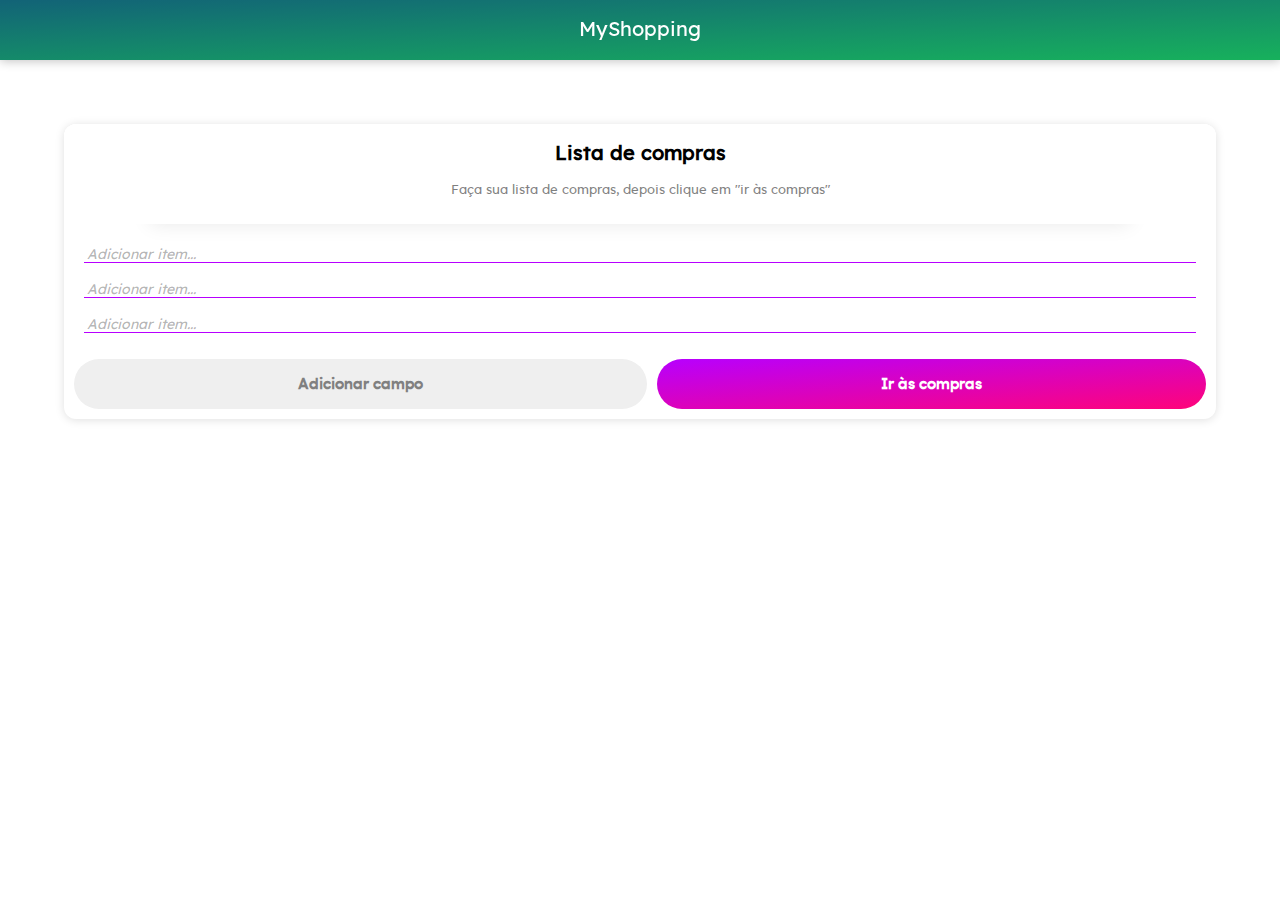
<file: public/index.html>
<html lang="en">
<head>
    <meta charset="UTF-8">
    <meta name="viewport" content="width=device-width, initial-scale=1.0">
    <meta http-equiv="X-UA-Compatible" content="ie=edge">
    <link rel="stylesheet" href="resources/css/style.css">
    <!-- <link href="https://fonts.googleapis.com/css?family=Lexend+Deca&display=swap" rel="stylesheet"> -->
    <title>Shopping List</title>
</head>
<body>
    <div class="app">
        <div class="background-blured" id="app-background"></div>
        <div class="screen-fix">
            <div class="app-navbar" id="app-navbar">
                MyShopping
            </div>
            <div class="app-body">
                <form method="get" action="shopping.php">
                    <div class="shopping-list" id="app-list">
                        <input id="submit__button" type="submit" style="display: none;"></button>
                        <input type="text" name="sl__value" id="sl__value" aria-hidden="true" style="display: none;">
                        <div class="sl-header">
                            <div class="content">
                                <p class="title">Lista de compras</p>
                                <p class="subtitle">Faça sua lista de compras, depois clique em "ir às compras"</p>
                                <p class="warning" id="sl__warning"></p>
                            </div>
                        </div>
                        <div class="sl-body">
                            <div class="sl-input-field" id="box-item-1">
                                <input type="text" autocomplete="off" onkeyup="checkInput(this)" name="1" id="input-item-1" class="input-item">
                                <span class="placeholder-text" onclick="inputFocus(this)">Adicionar item...</span>
                            </div>
                            <div class="sl-input-field" id="box-item-2">
                                <input type="text" autocomplete="off" onkeyup="checkInput(this)" name="2" id="input-item-2" class="input-item">
                                <span class="placeholder-text" onclick="inputFocus(this)">Adicionar item...</span>
                            </div>
                            <div class="sl-input-field" id="box-item-3">
                                <input type="text" autocomplete="off" onkeyup="checkInput(this)" name="3" id="input-item-3" class="input-item">
                                <span class="placeholder-text" onclick="inputFocus(this)">Adicionar item...</span>
                            </div>
                        </div>
                        <div class="sl-footer">
                            <div class="sl-box">
                                <button id="add-product" type="button" onclick="newProductField();return false;">Adicionar campo</button>
                            </div>
                            <div class="sl-box">
                                <button id="go-shopping" type="button" onclick="triggerModal(this)">Ir às compras</button>
                            </div>
                        </div>
                    </div>
                </form>
            </div>
        </div>
    </div>

    <div class="asking-modal" id="modal">
        <div class="asking-modal-box">
            <div class="am-header">
                <p class="title">Digite seu saldo</p>
                <span class="close" id="close" onclick="triggerModal(this);return false">&times;</span>
            </div>
            <div class="am-body">
                <div class="am-body-helper">
                    <div class="top">
                        <span class="helper">Digite a quantidade de dinheiro que possui para realizar a compra</span>
                    </div>
                    <div class="bottom">
                        <span class="currency">R$</span>
                        <input type="text" name="" id="currency" onkeyup="currencyChecker(this)" placeholder="0,00" maxlength="8" pattern="^\d+(\.|\,)\d{2}$" required>
                    </div>
                </div>
            </div>
            <div class="am-footer">
                <div class="cancel-button">
                    <button id="close-modal" type="button" onclick="triggerModal(this);return false">Voltar</button>
                </div>
                <div class="shopping-button">
                    <button id="go-shopping" onclick="checkFilled()">Ir às compras</button>
                </div>
            </div>
        </div>
    </div>
</body>
</html>

<script src="resources/js/script.js"></script>
</file>
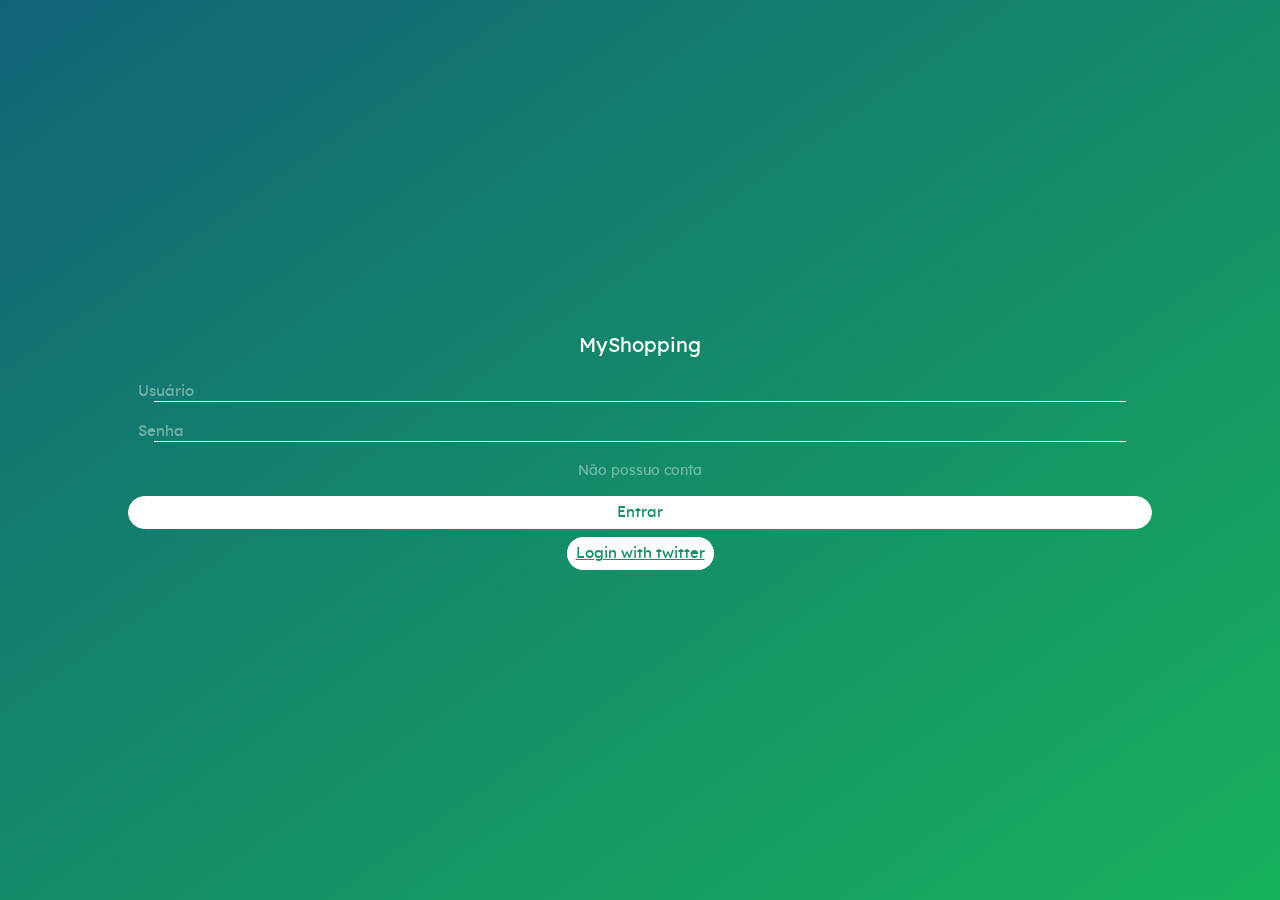
<file: public/login.html>
<html lang="en">
<head>
    <meta charset="UTF-8">
    <meta name="viewport" content="width=device-width, initial-scale=1.0">
    <meta http-equiv="X-UA-Compatible" content="ie=edge">
    <link rel="stylesheet" href="resources/css/style.css">
    <link rel="stylesheet" href="resources/css/login-style.css">
    <!-- <link href="https://fonts.googleapis.com/css?family=Lexend+Deca&display=swap" rel="stylesheet"> -->
    <title>Shopping List</title>
</head>
<body>
    
    <div class="app">
        <div class="background-blured" id="app-background"></div>
        <div class="screen-fix">
            <div class="app-navbar" id="app-navbar">
                <div class="navbar-content">
                    <p class="navbar-title">MyShopping</p>
                    <form action="login.php" method="post">
                        <div class="navbar-form">
                            <div class="sl-input-field" id="box-item-1">
                                <input type="text" name="username" onkeyup="checkInput(this)" class="input-item">
                                <span class="placeholder-text" onclick="inputFocus(this)">Usuário</span>
                            </div>
                            <div class="sl-input-field" id="box-item-1">
                                <input type="password" name="password" onkeyup="checkInput(this)" class="input-item">
                                <span class="placeholder-text" onclick="inputFocus(this)">Senha</span>
                            </div>
                            <div class="form-bottom">
                                <div class="links">
                                    <a href="register" class="form-link">Não possuo conta</a>
                                </div>
                                <div class="button">
                                    <button type="submit" class="submit-button">Entrar</button>
                                </div>
                                <div class="button" style="margin-top:10px">
                                    <a class="submit-button" href='https://api.twitter.com/oauth/authorize'>Login with twitter</a>
                                </div>
                            </div>
                        </div>
                    </form>
                </div>
            </div>
        </div>
    </div>
    <script src="resources/js/script.js"></script>
    <script>
        function checkInput(x){
            if(x.value != ""){
                x.nextElementSibling.style.bottom = "70%";
            } else {
                x.nextElementSibling.style.bottom = "";
            }
        }
    </script>
</body>
</file>
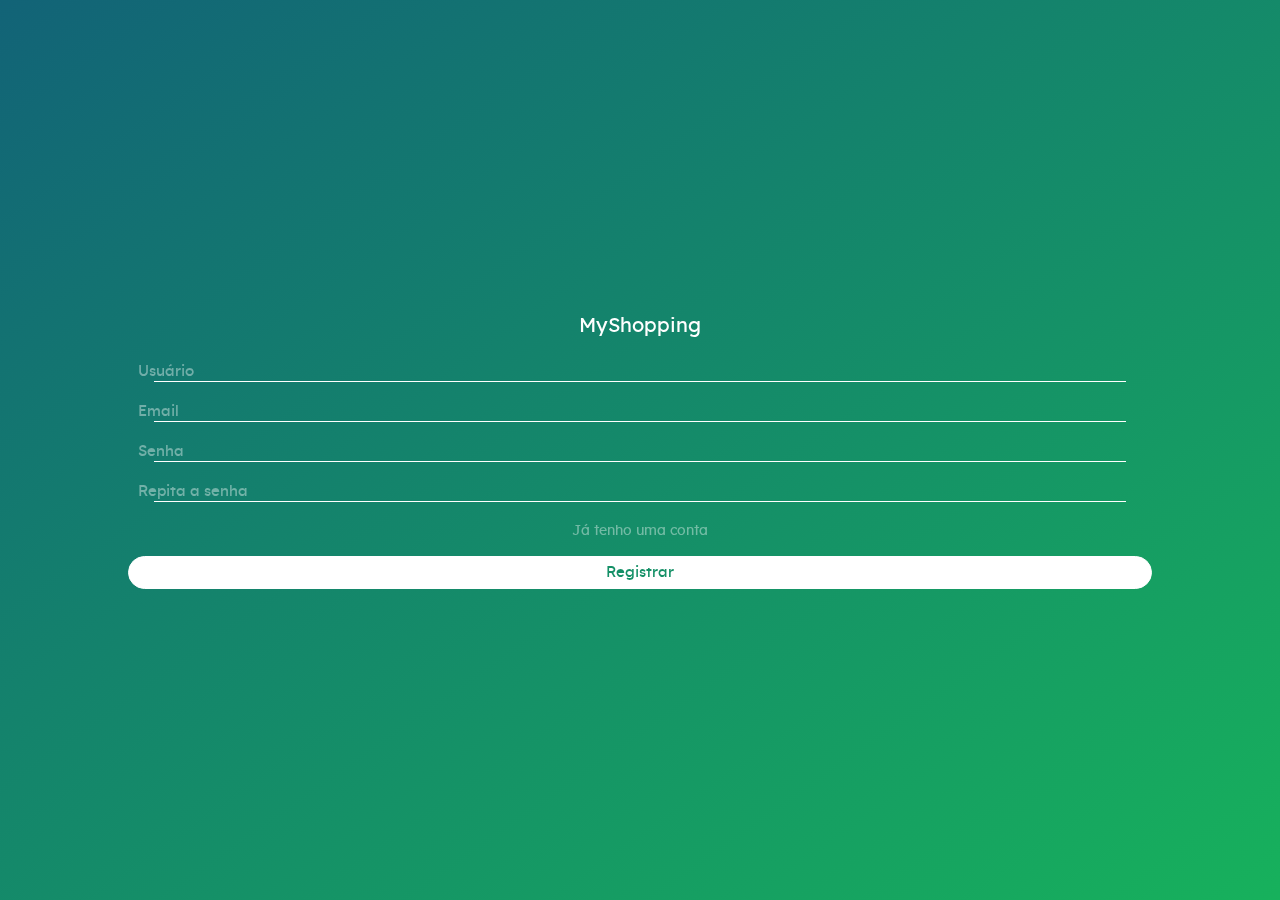
<file: public/register.html>
<html lang="en">
<head>
    <meta charset="UTF-8">
    <meta name="viewport" content="width=device-width, initial-scale=1.0">
    <meta http-equiv="X-UA-Compatible" content="ie=edge">
    <link rel="stylesheet" href="resources/css/style.css">
    <link rel="stylesheet" href="resources/css/login-style.css">
    <!-- <link href="https://fonts.googleapis.com/css?family=Lexend+Deca&display=swap" rel="stylesheet"> -->
    <title>Shopping List</title>
</head>
<body>
    
    <div class="app">
        <div class="background-blured" id="app-background"></div>
        <div class="screen-fix">
            <div class="app-navbar" id="app-navbar">
                <div class="navbar-content">
                    <p class="navbar-title">MyShopping</p>
                    <p class="warning" id="sl__warning"></p>
                    <form action="register.php" method="post">
                        <div class="navbar-form">
                            <div class="sl-input-field">
                                <input type="text" name="username" required onkeyup="checkInput(this)" class="input-item">
                                <span class="placeholder-text" onclick="inputFocus(this)">Usuário</span>
                            </div>
                            <div class="sl-input-field">
                                <input type="email" name="email" required onkeyup="checkInput(this)" class="input-item">
                                <span class="placeholder-text" onclick="inputFocus(this)">Email</span>
                            </div>
                            <div class="sl-input-field">
                                <input type="password" name="password" minlength="8" required id="input__pass" onkeyup="checkInput(this)" class="input-item">
                                <span class="placeholder-text" onclick="inputFocus(this)">Senha</span>
                            </div>
                            <div class="sl-input-field">
                                <input type="password" name="rpassword" minlength="8" required id="input__rpass" onkeyup="checkInput(this)" class="input-item">
                                <span class="placeholder-text" onclick="inputFocus(this)">Repita a senha</span>
                            </div>
                            <div class="form-bottom">
                                <div class="links">
                                    <a href="login" class="form-link">Já tenho uma conta</a>
                                </div>
                                <div class="button">
                                    <button type="submit" class="submit-button">Registrar</button>
                                </div>
                            </div>
                        </div>
                    </form>
                </div>
            </div>
        </div>
    </div>
    <script src="resources/js/script.js"></script>
    <script>
        function checkInput(x){
            if(x.value != ""){
                x.nextElementSibling.style.bottom = "70%";
            } else {
                x.nextElementSibling.style.bottom = "";
            }

            if(x.id == "input__pass"){
                let p = document.getElementById('input__pass');
                let w = document.getElementById('sl__warning');
                let b = document.getElementsByClassName('submit-button')[0];

                if(p.value.length < 8){
                    w.textContent = "Senha precisa conter 8 caracteres";
                    w.style.display = "block";
                    b.style.opacity = "0.5";
                    b.disabled = "true";
                } else {
                    w.textContent = "";
                    w.style.display = "none";
                    b.style.opacity = "1";
                    b.disabled = "";
                }
            }

            if(x.id == "input__rpass"){
                let p = document.getElementById('input__pass');
                let rp = document.getElementById('input__rpass');
                let w = document.getElementById('sl__warning');
                let b = document.getElementsByClassName('submit-button')[0];

                if(p.value != rp.value){
                    w.textContent = "As senhas estão diferentes";
                    w.style.display = "block";
                    b.style.opacity = "0.5";
                    b.disabled = "true";
                } else {
                    w.textContent = "";
                    w.style.display = "none";
                    b.style.opacity = "1";
                    b.disabled = "";
                }
            }

        }
    </script>
</body>
</file>
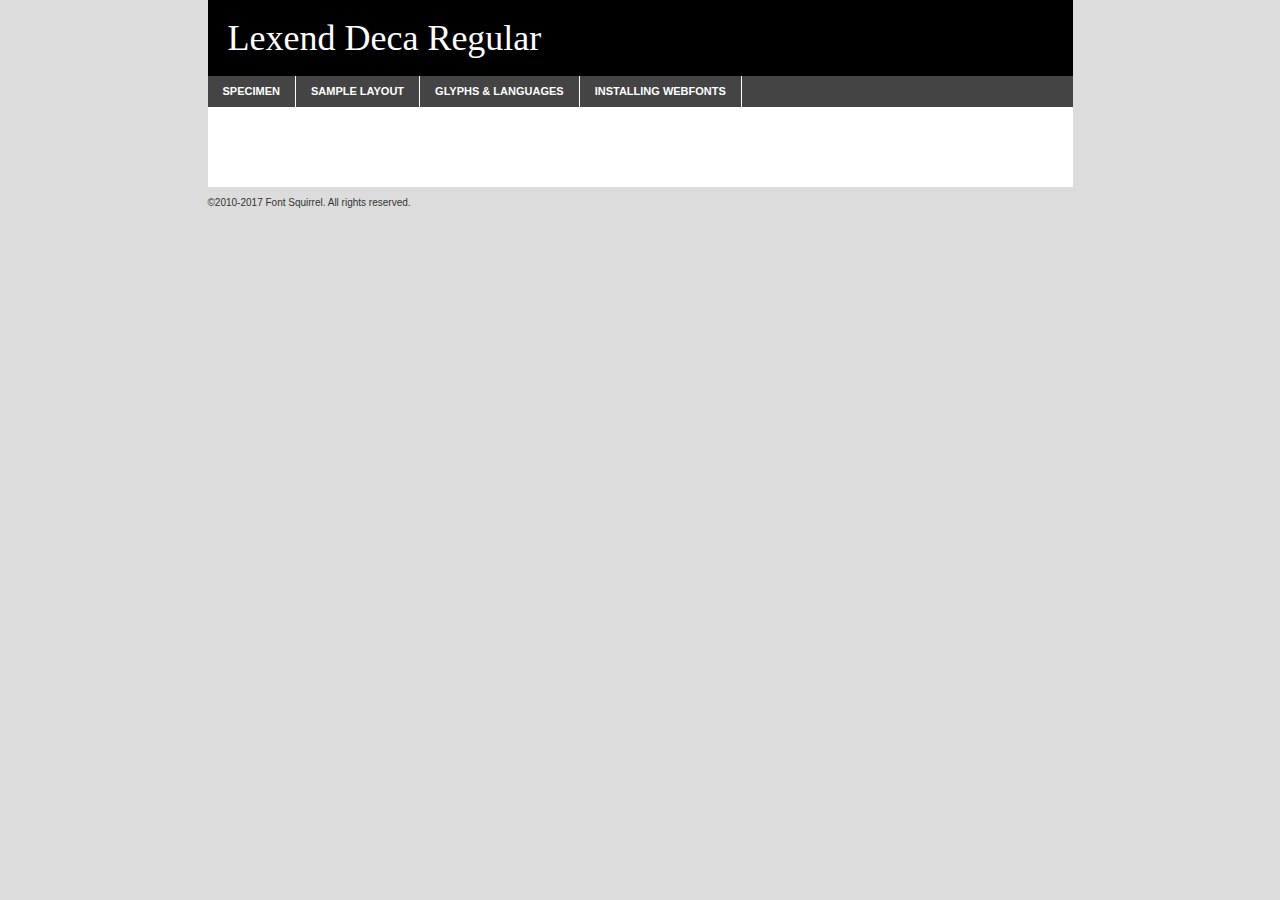
<file: public/resources/fonts/lexenddeca-regular-demo.html>
<!DOCTYPE html PUBLIC "-//W3C//DTD XHTML 1.0 Transitional//EN"
	"http://www.w3.org/TR/xhtml1/DTD/xhtml1-transitional.dtd">

<html xmlns="http://www.w3.org/1999/xhtml" xml:lang="en" lang="en">
<head>
	<meta http-equiv="Content-Type" content="text/html; charset=utf-8" />
	<script src="http://ajax.googleapis.com/ajax/libs/jquery/1.7.2/jquery.min.js" type="text/javascript" charset="utf-8"></script>
	<script type="text/javascript">
	(function($){$.fn.easyTabs=function(option){var param=jQuery.extend({fadeSpeed:"fast",defaultContent:1,activeClass:'active'},option);$(this).each(function(){var thisId="#"+this.id;if(param.defaultContent==''){param.defaultContent=1;}
	if(typeof param.defaultContent=="number")
	{var defaultTab=$(thisId+" .tabs li:eq("+(param.defaultContent-1)+") a").attr('href').substr(1);}else{var defaultTab=param.defaultContent;}
	$(thisId+" .tabs li a").each(function(){var tabToHide=$(this).attr('href').substr(1);$("#"+tabToHide).addClass('easytabs-tab-content');});hideAll();changeContent(defaultTab);function hideAll(){$(thisId+" .easytabs-tab-content").hide();}
	function changeContent(tabId){hideAll();$(thisId+" .tabs li").removeClass(param.activeClass);$(thisId+" .tabs li a[href=#"+tabId+"]").closest('li').addClass(param.activeClass);if(param.fadeSpeed!="none")
	{$(thisId+" #"+tabId).fadeIn(param.fadeSpeed);}else{$(thisId+" #"+tabId).show();}}
	$(thisId+" .tabs li").click(function(){var tabId=$(this).find('a').attr('href').substr(1);changeContent(tabId);return false;});});}})(jQuery);
	</script>
	<link rel="stylesheet" href="specimen_files/specimen_stylesheet.css" type="text/css" charset="utf-8" />
	<link rel="stylesheet" href="stylesheet.css" type="text/css" charset="utf-8" />

	<style type="text/css">
					body{
				font-family: 'lexend_decaregular';
							}
		</style>

	<title>Lexend Deca Regular Specimen</title>
	
	
	<script type="text/javascript" charset="utf-8">
		$(document).ready(function() {
			$('#container').easyTabs({defaultContent:1});
		});
	</script>
</head>

<body>
<div id="container">
	<div id="header">
		Lexend Deca Regular	</div>
	<ul class="tabs">
		<li><a href="#specimen">Specimen</a></li>
		<li><a href="#layout">Sample Layout</a></li>
				<li><a href="#glyphs">Glyphs &amp; Languages</a></li>
		<li><a href="#installing">Installing Webfonts</a></li>
		
	</ul>
	
	<div id="main_content">

		
			<div id="specimen">
		
				<div class="section">
					<div class="grid12 firstcol">
						<div class="huge">AaBb</div>
					</div>
				</div>
		
				<div class="section">
					<div class="glyph_range">A&#x200B;B&#x200b;C&#x200b;D&#x200b;E&#x200b;F&#x200b;G&#x200b;H&#x200b;I&#x200b;J&#x200b;K&#x200b;L&#x200b;M&#x200b;N&#x200b;O&#x200b;P&#x200b;Q&#x200b;R&#x200b;S&#x200b;T&#x200b;U&#x200b;V&#x200b;W&#x200b;X&#x200b;Y&#x200b;Z&#x200b;a&#x200b;b&#x200b;c&#x200b;d&#x200b;e&#x200b;f&#x200b;g&#x200b;h&#x200b;i&#x200b;j&#x200b;k&#x200b;l&#x200b;m&#x200b;n&#x200b;o&#x200b;p&#x200b;q&#x200b;r&#x200b;s&#x200b;t&#x200b;u&#x200b;v&#x200b;w&#x200b;x&#x200b;y&#x200b;z&#x200b;1&#x200b;2&#x200b;3&#x200b;4&#x200b;5&#x200b;6&#x200b;7&#x200b;8&#x200b;9&#x200b;0&#x200b;&amp;&#x200b;.&#x200b;,&#x200b;?&#x200b;!&#x200b;&#64;&#x200b;(&#x200b;)&#x200b;#&#x200b;$&#x200b;%&#x200b;*&#x200b;+&#x200b;-&#x200b;=&#x200b;:&#x200b;;</div>
				</div>
				<div class="section">
					<div class="grid12 firstcol">
						<table class="sample_table">
							<tr><td>10</td><td class="size10">abcdefghijklmnopqrstuvwxyzABCDEFGHIJKLMNOPQRSTUVWXYZ0123456789abcdefghijklmnopqrstuvwxyzABCDEFGHIJKLMNOPQRSTUVWXYZ0123456789abcdefghijklmnopqrstuvwxyzABCDEFGHIJKLMNOPQRSTUVWXYZ</td></tr>
							<tr><td>11</td><td class="size11">abcdefghijklmnopqrstuvwxyzABCDEFGHIJKLMNOPQRSTUVWXYZ0123456789abcdefghijklmnopqrstuvwxyzABCDEFGHIJKLMNOPQRSTUVWXYZ0123456789abcdefghijklmnopqrstuvwxyzABCDEFGHIJKLMNOPQRSTUVWXYZ</td></tr>
							<tr><td>12</td><td class="size12">abcdefghijklmnopqrstuvwxyzABCDEFGHIJKLMNOPQRSTUVWXYZ0123456789abcdefghijklmnopqrstuvwxyzABCDEFGHIJKLMNOPQRSTUVWXYZ0123456789abcdefghijklmnopqrstuvwxyzABCDEFGHIJKLMNOPQRSTUVWXYZ</td></tr>
							<tr><td>13</td><td class="size13">abcdefghijklmnopqrstuvwxyzABCDEFGHIJKLMNOPQRSTUVWXYZ0123456789abcdefghijklmnopqrstuvwxyzABCDEFGHIJKLMNOPQRSTUVWXYZ0123456789abcdefghijklmnopqrstuvwxyzABCDEFGHIJKLMNOPQRSTUVWXYZ</td></tr>
							<tr><td>14</td><td class="size14">abcdefghijklmnopqrstuvwxyzABCDEFGHIJKLMNOPQRSTUVWXYZ0123456789abcdefghijklmnopqrstuvwxyzABCDEFGHIJKLMNOPQRSTUVWXYZ0123456789abcdefghijklmnopqrstuvwxyzABCDEFGHIJKLMNOPQRSTUVWXYZ</td></tr>
							<tr><td>16</td><td class="size16">abcdefghijklmnopqrstuvwxyzABCDEFGHIJKLMNOPQRSTUVWXYZ0123456789abcdefghijklmnopqrstuvwxyzABCDEFGHIJKLMNOPQRSTUVWXYZ</td></tr>
							<tr><td>18</td><td class="size18">abcdefghijklmnopqrstuvwxyzABCDEFGHIJKLMNOPQRSTUVWXYZ0123456789abcdefghijklmnopqrstuvwxyzABCDEFGHIJKLMNOPQRSTUVWXYZ</td></tr>
							<tr><td>20</td><td class="size20">abcdefghijklmnopqrstuvwxyzABCDEFGHIJKLMNOPQRSTUVWXYZ0123456789abcdefghijklmnopqrstuvwxyzABCDEFGHIJKLMNOPQRSTUVWXYZ</td></tr>
							<tr><td>24</td><td class="size24">abcdefghijklmnopqrstuvwxyzABCDEFGHIJKLMNOPQRSTUVWXYZ0123456789abcdefghijklmnopqrstuvwxyzABCDEFGHIJKLMNOPQRSTUVWXYZ</td></tr>
							<tr><td>30</td><td class="size30">abcdefghijklmnopqrstuvwxyzABCDEFGHIJKLMNOPQRSTUVWXYZ0123456789abcdefghijklmnopqrstuvwxyzABCDEFGHIJKLMNOPQRSTUVWXYZ</td></tr>
							<tr><td>36</td><td class="size36">abcdefghijklmnopqrstuvwxyzABCDEFGHIJKLMNOPQRSTUVWXYZ0123456789abcdefghijklmnopqrstuvwxyzABCDEFGHIJKLMNOPQRSTUVWXYZ</td></tr>
							<tr><td>48</td><td class="size48">abcdefghijklmnopqrstuvwxyzABCDEFGHIJKLMNOPQRSTUVWXYZ0123456789abcdefghijklmnopqrstuvwxyzABCDEFGHIJKLMNOPQRSTUVWXYZ</td></tr>
							<tr><td>60</td><td class="size60">abcdefghijklmnopqrstuvwxyzABCDEFGHIJKLMNOPQRSTUVWXYZ0123456789abcdefghijklmnopqrstuvwxyzABCDEFGHIJKLMNOPQRSTUVWXYZ</td></tr>
							<tr><td>72</td><td class="size72">abcdefghijklmnopqrstuvwxyzABCDEFGHIJKLMNOPQRSTUVWXYZ0123456789abcdefghijklmnopqrstuvwxyzABCDEFGHIJKLMNOPQRSTUVWXYZ</td></tr>
							<tr><td>90</td><td class="size90">abcdefghijklmnopqrstuvwxyzABCDEFGHIJKLMNOPQRSTUVWXYZ0123456789abcdefghijklmnopqrstuvwxyzABCDEFGHIJKLMNOPQRSTUVWXYZ</td></tr>
						</table>
				
					</div>
			
				</div>
		
		
		
								<div class="section" id="bodycomparison">


										<div id="xheight">
				<div class="fontbody">&#x25FC;&#x25FC;&#x25FC;&#x25FC;&#x25FC;&#x25FC;&#x25FC;&#x25FC;&#x25FC;&#x25FC;&#x25FC;&#x25FC;&#x25FC;&#x25FC;&#x25FC;&#x25FC;&#x25FC;&#x25FC;&#x25FC;&#x25FC;&#x25FC;&#x25FC;&#x25FC;&#x25FC;&#x25FC;&#x25FC;&#x25FC;&#x25FC;&#x25FC;&#x25FC;&#x25FC;&#x25FC;&#x25FC;&#x25FC;&#x25FC;&#x25FC;&#x25FC;&#x25FC;&#x25FC;&#x25FC;&#x25FC;&#x25FC;&#x25FC;&#x25FC;&#x25FC;&#x25FC;&#x25FC;&#x25FC;&#x25FC;&#x25FC;&#x25FC;&#x25FC;&#x25FC;&#x25FC;&#x25FC;&#x25FC;&#x25FC;&#x25FC;&#x25FC;&#x25FC;&#x25FC;&#x25FC;&#x25FC;&#x25FC;&#x25FC;&#x25FC;&#x25FC;&#x25FC;&#x25FC;&#x25FC;&#x25FC;&#x25FC;&#x25FC;&#x25FC;&#x25FC;&#x25FC;&#x25FC;&#x25FC;&#x25FC;&#x25FC;&#x25FC;&#x25FC;&#x25FC;&#x25FC;&#x25FC;&#x25FC;&#x25FC;&#x25FC;&#x25FC;&#x25FC;&#x25FC;&#x25FC;&#x25FC;&#x25FC;&#x25FC;&#x25FC;&#x25FC;&#x25FC;&#x25FC;body</div><div class="arialbody">body</div><div class="verdanabody">body</div><div class="georgiabody">body</div></div>
										<div class="fontbody" style="z-index:1">
											body<span>Lexend Deca Regular</span>
										</div>
										<div class="arialbody" style="z-index:1">
											body<span>Arial</span>
										</div>
										<div class="verdanabody" style="z-index:1">
											body<span>Verdana</span>
										</div>
										<div class="georgiabody" style="z-index:1">
											body<span>Georgia</span>
										</div>



								</div>
		
		
				<div class="section psample psample_row1" id="">
					
					<div class="grid2 firstcol">
						<p class="size10"><span>10.</span>Aenean lacinia bibendum nulla sed consectetur. Fusce dapibus, tellus ac cursus commodo, tortor mauris condimentum nibh, ut fermentum massa justo sit amet risus. Nullam id dolor id nibh ultricies vehicula ut id elit. Cum sociis natoque penatibus et magnis dis parturient montes, nascetur ridiculus mus. Nulla vitae elit libero, a pharetra augue.</p>
			
					</div>
					<div class="grid3">
						<p class="size11"><span>11.</span>Aenean lacinia bibendum nulla sed consectetur. Fusce dapibus, tellus ac cursus commodo, tortor mauris condimentum nibh, ut fermentum massa justo sit amet risus. Nullam id dolor id nibh ultricies vehicula ut id elit. Cum sociis natoque penatibus et magnis dis parturient montes, nascetur ridiculus mus. Nulla vitae elit libero, a pharetra augue.</p>
			
					</div>
					<div class="grid3">
						<p class="size12"><span>12.</span>Aenean lacinia bibendum nulla sed consectetur. Fusce dapibus, tellus ac cursus commodo, tortor mauris condimentum nibh, ut fermentum massa justo sit amet risus. Nullam id dolor id nibh ultricies vehicula ut id elit. Cum sociis natoque penatibus et magnis dis parturient montes, nascetur ridiculus mus. Nulla vitae elit libero, a pharetra augue.</p>
			
					</div>
					<div class="grid4">
						<p class="size13"><span>13.</span>Aenean lacinia bibendum nulla sed consectetur. Fusce dapibus, tellus ac cursus commodo, tortor mauris condimentum nibh, ut fermentum massa justo sit amet risus. Nullam id dolor id nibh ultricies vehicula ut id elit. Cum sociis natoque penatibus et magnis dis parturient montes, nascetur ridiculus mus. Nulla vitae elit libero, a pharetra augue.</p>
			
					</div>
					<div class="white_blend"></div>
					
				</div>
				<div class="section psample psample_row2" id="">
					<div class="grid3 firstcol">
						<p class="size14"><span>14.</span>Aenean lacinia bibendum nulla sed consectetur. Fusce dapibus, tellus ac cursus commodo, tortor mauris condimentum nibh, ut fermentum massa justo sit amet risus. Nullam id dolor id nibh ultricies vehicula ut id elit. Cum sociis natoque penatibus et magnis dis parturient montes, nascetur ridiculus mus. Nulla vitae elit libero, a pharetra augue.</p>
			
					</div>
					<div class="grid4">
						<p class="size16"><span>16.</span>Aenean lacinia bibendum nulla sed consectetur. Fusce dapibus, tellus ac cursus commodo, tortor mauris condimentum nibh, ut fermentum massa justo sit amet risus. Nullam id dolor id nibh ultricies vehicula ut id elit. Cum sociis natoque penatibus et magnis dis parturient montes, nascetur ridiculus mus. Nulla vitae elit libero, a pharetra augue.</p>
			
					</div>
					<div class="grid5">
						<p class="size18"><span>18.</span>Aenean lacinia bibendum nulla sed consectetur. Fusce dapibus, tellus ac cursus commodo, tortor mauris condimentum nibh, ut fermentum massa justo sit amet risus. Nullam id dolor id nibh ultricies vehicula ut id elit. Cum sociis natoque penatibus et magnis dis parturient montes, nascetur ridiculus mus. Nulla vitae elit libero, a pharetra augue.</p>
			
					</div>

					<div class="white_blend"></div>

				</div>
				
				<div class="section psample psample_row3" id="">
					<div class="grid5 firstcol">
						<p class="size20"><span>20.</span>Aenean lacinia bibendum nulla sed consectetur. Fusce dapibus, tellus ac cursus commodo, tortor mauris condimentum nibh, ut fermentum massa justo sit amet risus. Nullam id dolor id nibh ultricies vehicula ut id elit. Cum sociis natoque penatibus et magnis dis parturient montes, nascetur ridiculus mus. Nulla vitae elit libero, a pharetra augue.</p>
					</div>
					<div class="grid7">
						<p class="size24"><span>24.</span>Aenean lacinia bibendum nulla sed consectetur. Fusce dapibus, tellus ac cursus commodo, tortor mauris condimentum nibh, ut fermentum massa justo sit amet risus. Nullam id dolor id nibh ultricies vehicula ut id elit. Cum sociis natoque penatibus et magnis dis parturient montes, nascetur ridiculus mus. Nulla vitae elit libero, a pharetra augue.</p>
					</div>
					
					<div class="white_blend"></div>
					
				</div>
				
				<div class="section psample psample_row4" id="">
					<div class="grid12 firstcol">
						<p class="size30"><span>30.</span>Aenean lacinia bibendum nulla sed consectetur. Fusce dapibus, tellus ac cursus commodo, tortor mauris condimentum nibh, ut fermentum massa justo sit amet risus. Nullam id dolor id nibh ultricies vehicula ut id elit. Cum sociis natoque penatibus et magnis dis parturient montes, nascetur ridiculus mus. Nulla vitae elit libero, a pharetra augue.</p>
					</div>
					<div class="white_blend"></div>
					
				</div>
				
				
				
				<div class="section psample psample_row1 fullreverse">
					<div class="grid2 firstcol">
						<p class="size10"><span>10.</span>Aenean lacinia bibendum nulla sed consectetur. Fusce dapibus, tellus ac cursus commodo, tortor mauris condimentum nibh, ut fermentum massa justo sit amet risus. Nullam id dolor id nibh ultricies vehicula ut id elit. Cum sociis natoque penatibus et magnis dis parturient montes, nascetur ridiculus mus. Nulla vitae elit libero, a pharetra augue.</p>
			
					</div>
					<div class="grid3">
						<p class="size11"><span>11.</span>Aenean lacinia bibendum nulla sed consectetur. Fusce dapibus, tellus ac cursus commodo, tortor mauris condimentum nibh, ut fermentum massa justo sit amet risus. Nullam id dolor id nibh ultricies vehicula ut id elit. Cum sociis natoque penatibus et magnis dis parturient montes, nascetur ridiculus mus. Nulla vitae elit libero, a pharetra augue.</p>
			
					</div>
					<div class="grid3">
						<p class="size12"><span>12.</span>Aenean lacinia bibendum nulla sed consectetur. Fusce dapibus, tellus ac cursus commodo, tortor mauris condimentum nibh, ut fermentum massa justo sit amet risus. Nullam id dolor id nibh ultricies vehicula ut id elit. Cum sociis natoque penatibus et magnis dis parturient montes, nascetur ridiculus mus. Nulla vitae elit libero, a pharetra augue.</p>
			
					</div>
					<div class="grid4">
						<p class="size13"><span>13.</span>Aenean lacinia bibendum nulla sed consectetur. Fusce dapibus, tellus ac cursus commodo, tortor mauris condimentum nibh, ut fermentum massa justo sit amet risus. Nullam id dolor id nibh ultricies vehicula ut id elit. Cum sociis natoque penatibus et magnis dis parturient montes, nascetur ridiculus mus. Nulla vitae elit libero, a pharetra augue.</p>
			
					</div>
					<div class="black_blend"></div>
					
				</div>
				
				<div class="section psample psample_row2 fullreverse">
					<div class="grid3 firstcol">
						<p class="size14"><span>14.</span>Aenean lacinia bibendum nulla sed consectetur. Fusce dapibus, tellus ac cursus commodo, tortor mauris condimentum nibh, ut fermentum massa justo sit amet risus. Nullam id dolor id nibh ultricies vehicula ut id elit. Cum sociis natoque penatibus et magnis dis parturient montes, nascetur ridiculus mus. Nulla vitae elit libero, a pharetra augue.</p>
			
					</div>
					<div class="grid4">
						<p class="size16"><span>16.</span>Aenean lacinia bibendum nulla sed consectetur. Fusce dapibus, tellus ac cursus commodo, tortor mauris condimentum nibh, ut fermentum massa justo sit amet risus. Nullam id dolor id nibh ultricies vehicula ut id elit. Cum sociis natoque penatibus et magnis dis parturient montes, nascetur ridiculus mus. Nulla vitae elit libero, a pharetra augue.</p>
			
					</div>
					<div class="grid5">
						<p class="size18"><span>18.</span>Aenean lacinia bibendum nulla sed consectetur. Fusce dapibus, tellus ac cursus commodo, tortor mauris condimentum nibh, ut fermentum massa justo sit amet risus. Nullam id dolor id nibh ultricies vehicula ut id elit. Cum sociis natoque penatibus et magnis dis parturient montes, nascetur ridiculus mus. Nulla vitae elit libero, a pharetra augue.</p>
			
					</div>
					<div class="black_blend"></div>

				</div>
				
				<div class="section psample fullreverse psample_row3" id="">
					<div class="grid5 firstcol">
						<p class="size20"><span>20.</span>Aenean lacinia bibendum nulla sed consectetur. Fusce dapibus, tellus ac cursus commodo, tortor mauris condimentum nibh, ut fermentum massa justo sit amet risus. Nullam id dolor id nibh ultricies vehicula ut id elit. Cum sociis natoque penatibus et magnis dis parturient montes, nascetur ridiculus mus. Nulla vitae elit libero, a pharetra augue.</p>
					</div>
					<div class="grid7">
						<p class="size24"><span>24.</span>Aenean lacinia bibendum nulla sed consectetur. Fusce dapibus, tellus ac cursus commodo, tortor mauris condimentum nibh, ut fermentum massa justo sit amet risus. Nullam id dolor id nibh ultricies vehicula ut id elit. Cum sociis natoque penatibus et magnis dis parturient montes, nascetur ridiculus mus. Nulla vitae elit libero, a pharetra augue.</p>
					</div>
					
					<div class="black_blend"></div>
					
				</div>
				
				<div class="section psample fullreverse psample_row4" id="" style="border-bottom: 20px #000 solid;">
					<div class="grid12 firstcol">
						<p class="size30"><span>30.</span>Aenean lacinia bibendum nulla sed consectetur. Fusce dapibus, tellus ac cursus commodo, tortor mauris condimentum nibh, ut fermentum massa justo sit amet risus. Nullam id dolor id nibh ultricies vehicula ut id elit. Cum sociis natoque penatibus et magnis dis parturient montes, nascetur ridiculus mus. Nulla vitae elit libero, a pharetra augue.</p>
					</div>
					<div class="black_blend"></div>
					
				</div>
				
				
				
				
			</div>
			
			<div id="layout">
				
				<div class="section">
					
					<div class="grid12 firstcol">
						<h1>Lorem Ipsum Dolor</h1>
						<h2>Etiam porta sem malesuada magna mollis euismod</h2>
						
						<p class="byline">By <a href="#link">Aenean Lacinia</a></p>
					</div>
				</div>
				<div class="section">
					<div class="grid8 firstcol">
						<p class="large">Donec sed odio dui. Morbi leo risus, porta ac consectetur ac, vestibulum at eros. Fusce dapibus, tellus ac cursus commodo, tortor mauris condimentum nibh, ut fermentum massa justo sit amet risus. </p>

						
						<h3>Pellentesque ornare sem</h3>

						<p>Maecenas sed diam eget risus varius blandit sit amet non magna. Maecenas faucibus mollis interdum. Donec ullamcorper nulla non metus auctor fringilla. Nullam id dolor id nibh ultricies vehicula ut id elit. Nullam id dolor id nibh ultricies vehicula ut id elit. </p>

						<p>Aenean eu leo quam. Pellentesque ornare sem lacinia quam venenatis vestibulum. Lorem ipsum dolor sit amet, consectetur adipiscing elit. Cum sociis natoque penatibus et magnis dis parturient montes, nascetur ridiculus mus. </p>

						<p>Nulla vitae elit libero, a pharetra augue. Praesent commodo cursus magna, vel scelerisque nisl consectetur et. Aenean lacinia bibendum nulla sed consectetur. </p>

						<p>Nullam quis risus eget urna mollis ornare vel eu leo. Nullam quis risus eget urna mollis ornare vel eu leo. Maecenas sed diam eget risus varius blandit sit amet non magna. Donec ullamcorper nulla non metus auctor fringilla. </p>

						<h3>Cras mattis consectetur</h3>

						<p>Aenean eu leo quam. Pellentesque ornare sem lacinia quam venenatis vestibulum. Aenean lacinia bibendum nulla sed consectetur. Integer posuere erat a ante venenatis dapibus posuere velit aliquet. Cras mattis consectetur purus sit amet fermentum. </p>

						<p>Nullam id dolor id nibh ultricies vehicula ut id elit. Nullam quis risus eget urna mollis ornare vel eu leo. Cras mattis consectetur purus sit amet fermentum.</p>
					</div>
					
					<div class="grid4 sidebar">
						
						<div class="box reverse">
							<p class="last">Nullam quis risus eget urna mollis ornare vel eu leo. Donec ullamcorper nulla non metus auctor fringilla. Cras mattis consectetur purus sit amet fermentum. Sed posuere consectetur est at lobortis. Lorem ipsum dolor sit amet, consectetur adipiscing elit. </p>
						</div>
						
						<p class="caption">Maecenas sed diam eget risus varius.</p>

						<p>Vestibulum id ligula porta felis euismod semper. Integer posuere erat a ante venenatis dapibus posuere velit aliquet. Vestibulum id ligula porta felis euismod semper. Sed posuere consectetur est at lobortis. Maecenas sed diam eget risus varius blandit sit amet non magna. Fusce dapibus, tellus ac cursus commodo, tortor mauris condimentum nibh, ut fermentum massa justo sit amet risus. </p>

					

						<p>Duis mollis, est non commodo luctus, nisi erat porttitor ligula, eget lacinia odio sem nec elit. Aenean lacinia bibendum nulla sed consectetur. Vivamus sagittis lacus vel augue laoreet rutrum faucibus dolor auctor. Aenean lacinia bibendum nulla sed consectetur. Nullam quis risus eget urna mollis ornare vel eu leo. </p>

						<p>Praesent commodo cursus magna, vel scelerisque nisl consectetur et. Donec ullamcorper nulla non metus auctor fringilla. Maecenas faucibus mollis interdum. Fusce dapibus, tellus ac cursus commodo, tortor mauris condimentum nibh, ut fermentum massa justo sit amet risus. </p>

					</div>
				</div>
				
			</div>


			



		<div id="glyphs">
			<div class="section">
				<div class="grid12 firstcol">
			
				<h1>Language Support</h1>
				<p>The subset of Lexend Deca Regular in this kit supports the following languages:<br />
			
					Albanian, Basque, Breton, Chamorro, Danish, Dutch, English, Faroese, Finnish, French, Frisian, Galician, German, Icelandic, Italian, Malagasy, Norwegian, Portuguese, Spanish, Alsatian, Aragonese, Arapaho, Arrernte, Asturian, Aymara, Bislama, Cebuano, Corsican, Fijian, French_creole, Genoese, Gilbertese, Greenlandic, Haitian_creole, Hiligaynon, Hmong, Hopi, Ibanag, Iloko_ilokano, Indonesian, Interglossa_glosa, Interlingua, Irish_gaelic, Jerriais, Lojban, Lombard, Luxembourgeois, Manx, Mohawk, Norfolk_pitcairnese, Occitan, Oromo, Pangasinan, Papiamento, Piedmontese, Potawatomi, Rhaeto-romance, Romansh, Rotokas, Sami_lule, Samoan, Sardinian, Scots_gaelic, Seychelles_creole, Shona, Sicilian, Somali, Southern_ndebele, Swahili, Swati_swazi, Tagalog_filipino_pilipino, Tetum, Tok_pisin, Uyghur_latinized, Volapuk, Walloon, Warlpiri, Xhosa, Yapese, Zulu, Latinbasic, Ubasic, Demo				</p>
				<h1>Glyph Chart</h1>
				<p>The subset of Lexend Deca Regular in this kit includes all the glyphs listed below. Unicode entities are included above each glyph to help you insert individual characters into your layout.</p>
				<div id="glyph_chart">
			
																														 <div><p>&amp;#13;</p>&#13;</div>
																				 <div><p>&amp;#32;</p>&#32;</div>
																				 <div><p>&amp;#33;</p>&#33;</div>
																				 <div><p>&amp;#34;</p>&#34;</div>
																				 <div><p>&amp;#35;</p>&#35;</div>
																				 <div><p>&amp;#36;</p>&#36;</div>
																				 <div><p>&amp;#37;</p>&#37;</div>
																				 <div><p>&amp;#38;</p>&#38;</div>
																				 <div><p>&amp;#39;</p>&#39;</div>
																				 <div><p>&amp;#40;</p>&#40;</div>
																				 <div><p>&amp;#41;</p>&#41;</div>
																				 <div><p>&amp;#42;</p>&#42;</div>
																				 <div><p>&amp;#43;</p>&#43;</div>
																				 <div><p>&amp;#44;</p>&#44;</div>
																				 <div><p>&amp;#45;</p>&#45;</div>
																				 <div><p>&amp;#46;</p>&#46;</div>
																				 <div><p>&amp;#47;</p>&#47;</div>
																				 <div><p>&amp;#48;</p>&#48;</div>
																				 <div><p>&amp;#49;</p>&#49;</div>
																				 <div><p>&amp;#50;</p>&#50;</div>
																				 <div><p>&amp;#51;</p>&#51;</div>
																				 <div><p>&amp;#52;</p>&#52;</div>
																				 <div><p>&amp;#53;</p>&#53;</div>
																				 <div><p>&amp;#54;</p>&#54;</div>
																				 <div><p>&amp;#55;</p>&#55;</div>
																				 <div><p>&amp;#56;</p>&#56;</div>
																				 <div><p>&amp;#57;</p>&#57;</div>
																				 <div><p>&amp;#58;</p>&#58;</div>
																				 <div><p>&amp;#59;</p>&#59;</div>
																				 <div><p>&amp;#60;</p>&#60;</div>
																				 <div><p>&amp;#61;</p>&#61;</div>
																				 <div><p>&amp;#62;</p>&#62;</div>
																				 <div><p>&amp;#63;</p>&#63;</div>
																				 <div><p>&amp;#64;</p>&#64;</div>
																				 <div><p>&amp;#65;</p>&#65;</div>
																				 <div><p>&amp;#66;</p>&#66;</div>
																				 <div><p>&amp;#67;</p>&#67;</div>
																				 <div><p>&amp;#68;</p>&#68;</div>
																				 <div><p>&amp;#69;</p>&#69;</div>
																				 <div><p>&amp;#70;</p>&#70;</div>
																				 <div><p>&amp;#71;</p>&#71;</div>
																				 <div><p>&amp;#72;</p>&#72;</div>
																				 <div><p>&amp;#73;</p>&#73;</div>
																				 <div><p>&amp;#74;</p>&#74;</div>
																				 <div><p>&amp;#75;</p>&#75;</div>
																				 <div><p>&amp;#76;</p>&#76;</div>
																				 <div><p>&amp;#77;</p>&#77;</div>
																				 <div><p>&amp;#78;</p>&#78;</div>
																				 <div><p>&amp;#79;</p>&#79;</div>
																				 <div><p>&amp;#80;</p>&#80;</div>
																				 <div><p>&amp;#81;</p>&#81;</div>
																				 <div><p>&amp;#82;</p>&#82;</div>
																				 <div><p>&amp;#83;</p>&#83;</div>
																				 <div><p>&amp;#84;</p>&#84;</div>
																				 <div><p>&amp;#85;</p>&#85;</div>
																				 <div><p>&amp;#86;</p>&#86;</div>
																				 <div><p>&amp;#87;</p>&#87;</div>
																				 <div><p>&amp;#88;</p>&#88;</div>
																				 <div><p>&amp;#89;</p>&#89;</div>
																				 <div><p>&amp;#90;</p>&#90;</div>
																				 <div><p>&amp;#91;</p>&#91;</div>
																				 <div><p>&amp;#92;</p>&#92;</div>
																				 <div><p>&amp;#93;</p>&#93;</div>
																				 <div><p>&amp;#94;</p>&#94;</div>
																				 <div><p>&amp;#95;</p>&#95;</div>
																				 <div><p>&amp;#96;</p>&#96;</div>
																				 <div><p>&amp;#97;</p>&#97;</div>
																				 <div><p>&amp;#98;</p>&#98;</div>
																				 <div><p>&amp;#99;</p>&#99;</div>
																				 <div><p>&amp;#100;</p>&#100;</div>
																				 <div><p>&amp;#101;</p>&#101;</div>
																				 <div><p>&amp;#102;</p>&#102;</div>
																				 <div><p>&amp;#103;</p>&#103;</div>
																				 <div><p>&amp;#104;</p>&#104;</div>
																				 <div><p>&amp;#105;</p>&#105;</div>
																				 <div><p>&amp;#106;</p>&#106;</div>
																				 <div><p>&amp;#107;</p>&#107;</div>
																				 <div><p>&amp;#108;</p>&#108;</div>
																				 <div><p>&amp;#109;</p>&#109;</div>
																				 <div><p>&amp;#110;</p>&#110;</div>
																				 <div><p>&amp;#111;</p>&#111;</div>
																				 <div><p>&amp;#112;</p>&#112;</div>
																				 <div><p>&amp;#113;</p>&#113;</div>
																				 <div><p>&amp;#114;</p>&#114;</div>
																				 <div><p>&amp;#115;</p>&#115;</div>
																				 <div><p>&amp;#116;</p>&#116;</div>
																				 <div><p>&amp;#117;</p>&#117;</div>
																				 <div><p>&amp;#118;</p>&#118;</div>
																				 <div><p>&amp;#119;</p>&#119;</div>
																				 <div><p>&amp;#120;</p>&#120;</div>
																				 <div><p>&amp;#121;</p>&#121;</div>
																				 <div><p>&amp;#122;</p>&#122;</div>
																				 <div><p>&amp;#123;</p>&#123;</div>
																				 <div><p>&amp;#124;</p>&#124;</div>
																				 <div><p>&amp;#125;</p>&#125;</div>
																				 <div><p>&amp;#126;</p>&#126;</div>
																				 <div><p>&amp;#160;</p>&#160;</div>
																				 <div><p>&amp;#161;</p>&#161;</div>
																				 <div><p>&amp;#162;</p>&#162;</div>
																				 <div><p>&amp;#163;</p>&#163;</div>
																				 <div><p>&amp;#164;</p>&#164;</div>
																				 <div><p>&amp;#165;</p>&#165;</div>
																				 <div><p>&amp;#166;</p>&#166;</div>
																				 <div><p>&amp;#167;</p>&#167;</div>
																				 <div><p>&amp;#168;</p>&#168;</div>
																				 <div><p>&amp;#169;</p>&#169;</div>
																				 <div><p>&amp;#170;</p>&#170;</div>
																				 <div><p>&amp;#171;</p>&#171;</div>
																				 <div><p>&amp;#172;</p>&#172;</div>
																				 <div><p>&amp;#173;</p>&#173;</div>
																				 <div><p>&amp;#174;</p>&#174;</div>
																				 <div><p>&amp;#175;</p>&#175;</div>
																				 <div><p>&amp;#176;</p>&#176;</div>
																				 <div><p>&amp;#177;</p>&#177;</div>
																				 <div><p>&amp;#178;</p>&#178;</div>
																				 <div><p>&amp;#179;</p>&#179;</div>
																				 <div><p>&amp;#180;</p>&#180;</div>
																				 <div><p>&amp;#181;</p>&#181;</div>
																				 <div><p>&amp;#182;</p>&#182;</div>
																				 <div><p>&amp;#183;</p>&#183;</div>
																				 <div><p>&amp;#184;</p>&#184;</div>
																				 <div><p>&amp;#185;</p>&#185;</div>
																				 <div><p>&amp;#186;</p>&#186;</div>
																				 <div><p>&amp;#187;</p>&#187;</div>
																				 <div><p>&amp;#188;</p>&#188;</div>
																				 <div><p>&amp;#189;</p>&#189;</div>
																				 <div><p>&amp;#190;</p>&#190;</div>
																				 <div><p>&amp;#191;</p>&#191;</div>
																				 <div><p>&amp;#192;</p>&#192;</div>
																				 <div><p>&amp;#193;</p>&#193;</div>
																				 <div><p>&amp;#194;</p>&#194;</div>
																				 <div><p>&amp;#195;</p>&#195;</div>
																				 <div><p>&amp;#196;</p>&#196;</div>
																				 <div><p>&amp;#197;</p>&#197;</div>
																				 <div><p>&amp;#198;</p>&#198;</div>
																				 <div><p>&amp;#199;</p>&#199;</div>
																				 <div><p>&amp;#200;</p>&#200;</div>
																				 <div><p>&amp;#201;</p>&#201;</div>
																				 <div><p>&amp;#202;</p>&#202;</div>
																				 <div><p>&amp;#203;</p>&#203;</div>
																				 <div><p>&amp;#204;</p>&#204;</div>
																				 <div><p>&amp;#205;</p>&#205;</div>
																				 <div><p>&amp;#206;</p>&#206;</div>
																				 <div><p>&amp;#207;</p>&#207;</div>
																				 <div><p>&amp;#208;</p>&#208;</div>
																				 <div><p>&amp;#209;</p>&#209;</div>
																				 <div><p>&amp;#210;</p>&#210;</div>
																				 <div><p>&amp;#211;</p>&#211;</div>
																				 <div><p>&amp;#212;</p>&#212;</div>
																				 <div><p>&amp;#213;</p>&#213;</div>
																				 <div><p>&amp;#214;</p>&#214;</div>
																				 <div><p>&amp;#215;</p>&#215;</div>
																				 <div><p>&amp;#216;</p>&#216;</div>
																				 <div><p>&amp;#217;</p>&#217;</div>
																				 <div><p>&amp;#218;</p>&#218;</div>
																				 <div><p>&amp;#219;</p>&#219;</div>
																				 <div><p>&amp;#220;</p>&#220;</div>
																				 <div><p>&amp;#221;</p>&#221;</div>
																				 <div><p>&amp;#222;</p>&#222;</div>
																				 <div><p>&amp;#223;</p>&#223;</div>
																				 <div><p>&amp;#224;</p>&#224;</div>
																				 <div><p>&amp;#225;</p>&#225;</div>
																				 <div><p>&amp;#226;</p>&#226;</div>
																				 <div><p>&amp;#227;</p>&#227;</div>
																				 <div><p>&amp;#228;</p>&#228;</div>
																				 <div><p>&amp;#229;</p>&#229;</div>
																				 <div><p>&amp;#230;</p>&#230;</div>
																				 <div><p>&amp;#231;</p>&#231;</div>
																				 <div><p>&amp;#232;</p>&#232;</div>
																				 <div><p>&amp;#233;</p>&#233;</div>
																				 <div><p>&amp;#234;</p>&#234;</div>
																				 <div><p>&amp;#235;</p>&#235;</div>
																				 <div><p>&amp;#236;</p>&#236;</div>
																				 <div><p>&amp;#237;</p>&#237;</div>
																				 <div><p>&amp;#238;</p>&#238;</div>
																				 <div><p>&amp;#239;</p>&#239;</div>
																				 <div><p>&amp;#240;</p>&#240;</div>
																				 <div><p>&amp;#241;</p>&#241;</div>
																				 <div><p>&amp;#242;</p>&#242;</div>
																				 <div><p>&amp;#243;</p>&#243;</div>
																				 <div><p>&amp;#244;</p>&#244;</div>
																				 <div><p>&amp;#245;</p>&#245;</div>
																				 <div><p>&amp;#246;</p>&#246;</div>
																				 <div><p>&amp;#247;</p>&#247;</div>
																				 <div><p>&amp;#248;</p>&#248;</div>
																				 <div><p>&amp;#249;</p>&#249;</div>
																				 <div><p>&amp;#250;</p>&#250;</div>
																				 <div><p>&amp;#251;</p>&#251;</div>
																				 <div><p>&amp;#252;</p>&#252;</div>
																				 <div><p>&amp;#253;</p>&#253;</div>
																				 <div><p>&amp;#254;</p>&#254;</div>
																				 <div><p>&amp;#255;</p>&#255;</div>
																				 <div><p>&amp;#338;</p>&#338;</div>
																				 <div><p>&amp;#339;</p>&#339;</div>
																				 <div><p>&amp;#376;</p>&#376;</div>
																				 <div><p>&amp;#710;</p>&#710;</div>
																				 <div><p>&amp;#732;</p>&#732;</div>
																				 <div><p>&amp;#8192;</p>&#8192;</div>
																				 <div><p>&amp;#8193;</p>&#8193;</div>
																				 <div><p>&amp;#8194;</p>&#8194;</div>
																				 <div><p>&amp;#8195;</p>&#8195;</div>
																				 <div><p>&amp;#8196;</p>&#8196;</div>
																				 <div><p>&amp;#8197;</p>&#8197;</div>
																				 <div><p>&amp;#8198;</p>&#8198;</div>
																				 <div><p>&amp;#8199;</p>&#8199;</div>
																				 <div><p>&amp;#8200;</p>&#8200;</div>
																				 <div><p>&amp;#8201;</p>&#8201;</div>
																				 <div><p>&amp;#8202;</p>&#8202;</div>
																				 <div><p>&amp;#8208;</p>&#8208;</div>
																				 <div><p>&amp;#8209;</p>&#8209;</div>
																				 <div><p>&amp;#8210;</p>&#8210;</div>
																				 <div><p>&amp;#8211;</p>&#8211;</div>
																				 <div><p>&amp;#8212;</p>&#8212;</div>
																				 <div><p>&amp;#8216;</p>&#8216;</div>
																				 <div><p>&amp;#8217;</p>&#8217;</div>
																				 <div><p>&amp;#8218;</p>&#8218;</div>
																				 <div><p>&amp;#8220;</p>&#8220;</div>
																				 <div><p>&amp;#8221;</p>&#8221;</div>
																				 <div><p>&amp;#8222;</p>&#8222;</div>
																				 <div><p>&amp;#8226;</p>&#8226;</div>
																				 <div><p>&amp;#8230;</p>&#8230;</div>
																				 <div><p>&amp;#8239;</p>&#8239;</div>
																				 <div><p>&amp;#8249;</p>&#8249;</div>
																				 <div><p>&amp;#8250;</p>&#8250;</div>
																				 <div><p>&amp;#8287;</p>&#8287;</div>
																				 <div><p>&amp;#8364;</p>&#8364;</div>
																				 <div><p>&amp;#8482;</p>&#8482;</div>
																				 <div><p>&amp;#9724;</p>&#9724;</div>
																				 <div><p>&amp;#64257;</p>&#64257;</div>
																				 <div><p>&amp;#64258;</p>&#64258;</div>
																				 <div><p>&amp;#64259;</p>&#64259;</div>
																				 <div><p>&amp;#64260;</p>&#64260;</div>
																																																</div>	
				</div>
		
		
			</div>
		</div>
		
		
		<div id="specs">
			
		</div>
	
		<div id="installing">
			<div class="section">
				<div class="grid7 firstcol">
					<h1>Installing Webfonts</h1>
					
					<p>Webfonts are supported by all major browser platforms but not all in the same way. There are currently four different font formats that must be included in order to target all browsers. This includes TTF, WOFF, EOT and SVG.</p>
					
					<h2>1. Upload your webfonts</h2>
					<p>You must upload your webfont kit to your website. They should be in or near the same directory as your CSS files.</p>
					
					<h2>2. Include the webfont stylesheet</h2>
					<p>A special CSS @font-face declaration helps the various browsers select the appropriate font it needs without causing you a bunch of headaches. Learn more about this syntax by reading the <a href="https://www.fontspring.com/blog/further-hardening-of-the-bulletproof-syntax">Fontspring blog post</a> about it. The code for it is as follows:</p>


<code>
@font-face{ 
	font-family: 'MyWebFont';
	src: url('WebFont.eot');
	src: url('WebFont.eot?#iefix') format('embedded-opentype'),
	     url('WebFont.woff') format('woff'),
	     url('WebFont.ttf') format('truetype'),
	     url('WebFont.svg#webfont') format('svg');
}
</code>

	<p>We've already gone ahead and generated the code for you. All you have to do is link to the stylesheet in your HTML, like this:</p>
	<code>&lt;link rel=&quot;stylesheet&quot; href=&quot;stylesheet.css&quot; type=&quot;text/css&quot; charset=&quot;utf-8&quot; /&gt;</code>

					<h2>3. Modify your own stylesheet</h2>
					<p>To take advantage of your new fonts, you must tell your stylesheet to use them. Look at the original @font-face declaration above and find the property called "font-family." The name linked there will be what you use to reference the font. Prepend that webfont name to the font stack in the "font-family" property, inside the selector you want to change. For example:</p>
<code>p { font-family: 'WebFont', Arial, sans-serif; }</code>

<h2>4. Test</h2>
<p>Getting webfonts to work cross-browser <em>can</em> be tricky. Use the information in the sidebar to help you if you find that fonts aren't loading in a particular browser.</p>
				</div>
				
				<div class="grid5 sidebar">
					<div class="box">
						<h2>Troubleshooting<br />Font-Face Problems</h2>
						<p>Having trouble getting your webfonts to load in your new website? Here are some tips to sort out what might be the problem.</p>

						<h3>Fonts not showing in any browser</h3>

						<p>This sounds like you need to work on the plumbing. You either did not upload the fonts to the correct directory, or you did not link the fonts properly in the CSS. If you've confirmed that all this is correct and you still have a problem, take a look at your .htaccess file and see if requests are getting intercepted.</p>

						<h3>Fonts not loading in iPhone or iPad</h3>

						<p>The most common problem here is that you are serving the fonts from an IIS server. IIS refuses to serve files that have unknown MIME types. If that is the case, you must set the MIME type for SVG to "image/svg+xml" in the server settings. Follow these instructions from Microsoft if you need help.</p>

						<h3>Fonts not loading in Firefox</h3>

						<p>The primary reason for this failure? You are still using a version Firefox older than 3.5. So upgrade already! If that isn't it, then you are very likely serving fonts from a different domain. Firefox requires that all font assets be served from the same domain. Lastly it is possible that you need to add WOFF to your list of MIME types (if you are serving via IIS.)</p>

						<h3>Fonts not loading in IE</h3>

						<p>Are you looking at Internet Explorer on an actual Windows machine or are you cheating by using a service like Adobe BrowserLab? Many of these screenshot services do not render @font-face for IE. Best to test it on a real machine.</p>

						<h3>Fonts not loading in IE9</h3>

						<p>IE9, like Firefox, requires that fonts be served from the same domain as the website. Make sure that is the case.</p>
					</div>
				</div>
			</div>
			
		</div>
	
	</div>
	<div id="footer">
		<p>&copy;2010-2017 Font Squirrel. All rights reserved.</p>
	</div>
</div>
</body>
</html>
</file>
<file: public/resources/css/style.css>
@import '../fonts/stylesheet.css';

body{
    margin: 0;
    font-family: 'Lexend Deca', sans-serif;
}

input, button, textarea{
    outline: none;
    font-family: 'Lexend Deca', sans-serif;
}

.app{
    height: 100%;
    width: 100%;
    /* background: #e8e8e8; */
}

.background-blured{
    position: fixed;
    height: 100%;
    width: 100%;
    background: rgba(0,0,0,0.5);
    display: none;
    transition: .5s;
    z-index: 98;
}

.app-navbar{
    height: 60px;
    width: 100%;
    position: fixed;
    top: 0;
    background: linear-gradient(to bottom right, rgb(18, 99, 119), rgb(23, 177, 92));
    text-align: center;
    line-height: 60px;
    font-size: 20px;
    color: white;
    box-shadow: 0 1px 10px 0 #c0c0c0;
    transition: .3s filter;
    z-index: 90;
}

.app-body{
    width: 100%;
    overflow: auto;
}

.shopping-list{
    width: 90%;
    /* min-height: 300px; */
    position: relative;
    margin: auto;
    margin-top: calc(5% + 60px);
    margin-bottom: 80px;
    /* margin-bottom: 5%; */
    background: #fff;
    box-shadow: 0 1px 10px 0 rgba(0,0,0,0.13);
    /* border: 1px solid gray; */
    border-radius: 12px;
    transition: .3s filter;
}

.sl-header{
    width: 100%;
    min-height: 75px;
    position: relative;
    background: #fff;
    /* border-bottom: 1px solid gray; */
    border-radius: 12px 12px 0 0;
    z-index: 1;
}

.sl-header::after{
    content: '';
    width: 85%;
    height: 30px;
    position: absolute;
    bottom: 0;
    left: 7.5%;
    box-shadow: 0 0px 20px 0 #E8E8E8;
    z-index: -1;
}

.sl-header .content{
    position: relative;
    min-height: 100px;
    border-radius: 12px 12px 0 0;
    background: #fff;
}

/* .sl-header .content span{} */

.sl-header .content .title{
    margin: 0;
    padding: 20px 0;
    font-size: 20px;
    font-weight: bold;
    text-align: center;
    background: transparent;
}

.sl-header .content .subtitle{
    color: rgba(0,0,0,0.5);
    font-size: 13px;
    text-align: center;
    margin: 0;
    padding: 0 10px;
}

.sl-header .warning{
    font-size: 13px;
    background:  rgba(248, 45, 45, 0.7);
    color: #fff;
    padding: 5px;
    text-align: center;
    display: none;
    transition: .2s cubic-bezier(0.6, -0.28, 0.735, 0.045);
}

.sl-body{
    /* width: 100%; */
    position: relative;
    padding: 20px;
    padding-bottom: 10px;
    /* padding-top: 20px; */
}

.sl-input-field{
    position: relative;
    /* width: 100%; */
    height: 35px;
    /* border-bottom: 1px solid gray; */
}

.sl-input-field .placeholder-text{
    position: absolute;
    bottom: 50%;
    left: 3px;
    font-size: 14px;
    color: rgba(0,0,0,0.3);
    font-style: italic;
    transition: .3s;
}

.input-item:focus + .placeholder-text{
    bottom: 95%;
    font-size: 13px;
}

.sl-input-field input{
    width: 100%;
    padding: 2px 5px;
    background: transparent;
    border: none;
    border-bottom: 1px solid rgb(183, 0, 255);
    font-size: 14px;
    text-transform: capitalize;
}

.sl-input-field input:focus{
    border-bottom: 2px solid rgb(118, 0, 165);
}

.sl-footer{
    width: 100%;
    height: 60px;
    /* padding: 10px; */
    /* position: absolute; */
    /* bottom: 0; */
    display: grid;
    grid-template-columns: auto auto;
}

.sl-footer::after{
    content: '';
    width: 90%;
    height: 30;
    position: absolute;
    left: 5%;
    box-shadow: 0 -4px 25px 0 #E8E8E8;
    z-index: -1;
}

.sl-box{
    display: inline-grid;
    padding: 10px;
    padding-top: 0;
}

.sl-box:first-child{
    padding-right: 5px;
}

.sl-box:last-child{
    padding-left: 5px;
}

.sl-box button, .am-footer button{
    border: none;
    border-radius: 50px;
    font-size: 15px;
    font-weight: bold;
    cursor: pointer;
}

#add-product, #close-modal{
    color: gray;
}

#go-shopping{
    color: #fff;
    background: linear-gradient(to bottom right, rgb(183, 0, 255), rgb(255, 4, 121));
}

.app-footer{
    width: 95%;
    min-height: 80px;
    position: fixed;
    /* padding: 10px; */
    top: auto; /*app working  */
    /* top: 10%; tests*/
    left: 2.5%;
    background: #fff;
    /* border-top: 1px solid gray; */
    border-radius: 13px;
    box-shadow: 0 1px 10px 0px rgba(0,0,0,0.13);
    transition: 1.2s cubic-bezier(0.76, -0.19, 0.44, 1.39);
    z-index: 99;
}

/* .desc-list{} */

.dl-header{
    /* height: 50px; */
    padding: 10px;
    padding-top: 25.5px;
    text-align: center;
    background: #fff;
    border-radius: 13px 13px 0 0;
    /* display: grid;
    grid-template-columns: 65% 35%; */
}

.dl-header::after{
    content: '';
    width: 90%;
    height: 30px;
    position: absolute;
    top: 57px;
    left: 5%;
    box-shadow: 0 0px 20px 0 #E8E8E8;
    z-index: -1;
}

/* .dl-left-content{
    width: 65%;
    display: inline-grid;
    grid-template-rows: 32.5px 32.5px;
} */

.dl-left-content .top-side{
    font-size: 15px;
}

.dl-left-content .bottom-side{
    font-size: 11px;
}

/* .dl-right-content{
    width: 35%;
    display: inline-grid;
    grid-template-rows: 32.5px 32.5px;
} */

.dl-right-content .top-side{
    text-align: center;
    font-size: 15px;
}

.dl-right-content .top-side .title{
    font-size: 17px;
    font-weight: bold;
}

.dl-right-content .top-side .subtitle{
    margin: 0;
    font-size: 13px;
    color: rgba(0,0,0,0.5);
}

.overbalance{
    color: rgba(248, 45, 45, 0.5) !important;
}

.underbalance{
    color: rgba(45, 248, 98, 0.5) !important;
}

.dl-right-content .bottom-side{
    text-align: center;
    font-size: 15px;
}

.dl-right-content .bottom-side .subtitle{
    color: rgba(0,0,0,0.5);
}

.dl-body{
    padding: 5px;
    padding-top: 15px;
    max-height: 650px;
}

.product-list{
    position: relative;
    display: block;
}

.list-title{
    display: block;
    position: relative;
    margin: auto;
    /* width: 85px; */
    text-align: center;
    font-weight: bold;
    font-size: 15px;
}

.row{
    position: relative;
    padding: 5px;
    max-height: 100%;
    overflow: auto;
}

.product{
    position: relative;
    width: 100%;
    height: 30px;
    /* line-height: 30px; */
}

.product .left{
    display: inline-block
}

.product .right{
    /* display: inline-block; */
    float: right;
}

.pr-subtitle{
    font-size: 14px;
    color: rgba(0,0,0,0.5);
}

/* .product-price{
    
} */

/*  */

.app-footer .swipe-box{
    width: 100%;
    /* height: 20px; */
    position: absolute;
    top: -17.5px;
    left: 45%;
}

.swipe-box > .swipe-button{
    width: 35px;
    height: 35px;
    border-radius: 50%;
    border: none;
    background: #fff;
    box-shadow: 0 1px 10px 0 rgba(0,0,0,0.13);
    transform: rotate(180deg);
    transition: 1.1s transform;
}

.swipe-box > .swipe-button > img{
    position: absolute;
    left: 1.6px;
    bottom: 1.6px;
}

/*  */

.asking-modal{
    height: 100%;
    width: 100%;
    display: none;
    position: fixed;
    top: 0;
    left: 0;
    background: rgba(0,0,0,0.5);
    z-index: 100;
}

.asking-modal-box{
    width: 70%;
    position: relative;
    top: 50%;
    left: 50%;
    /* padding: 10px; */
    transform: translate(-50%, -50%);
    background: #fff;
    border-radius: 12px;
    box-shadow: 0 1px 10px 0 rgba(0,0,0,0.13);
}

.am-header{
    padding: 10px;
    /* width: 94.4%; */
    text-align: center;
    background: #fff;
    border-radius: 12px 12px 0 0;
}

.am-header::after{
    content: '';
    width: 90%;
    height: 30;
    position: absolute;
    top: 10px;
    left: 5%;
    box-shadow: 0 3px 25px 0 #E8E8E8;
    z-index: -1;
}

.am-header .title{
    margin: 0;
    font-size: 18px;
    font-weight: bold;
}

.am-header .close{
    position: absolute;
    top: 12px;
    right: 15px;
    font-size: 18px;
}

.am-body{
    padding: 10px;
    padding-top: 15px;
}

.am-body-helper{
    text-align: center;
}

.am-body-helper .top .helper{
    font-size: 13px;
    color: gray;
}

.am-body-helper .bottom{
    margin-top: 15px;
}

/* .am-body-helper .bottom .currency{
    margin-top: 10px;
} */

.am-body-helper .bottom input{
    width: 25%;
    text-align: center;
    background: transparent;
    border: none;
    border-bottom: 1px solid rgb(183, 0, 255);
}

.am-footer{
    /* width: 99.7%; */
    height: 60px;
    display: grid;
    position: relative;
    margin-top: 5px;
    background-color: #fff;
    border-radius: 0 0 12px 12px;
    grid-template-columns: auto auto;
    /* grid-template-columns: 23% 43%; */
    text-align: center;
}

.am-footer::before{
    content: '';
    width: 90%;
    height: 30;
    position: absolute;
    left: 5%;
    box-shadow: 0 -4px 25px 0 #E8E8E8;
    z-index: -1;
}

.am-footer .cancel-button{
    display: inline-grid;
    padding: 10px;
    padding-right: 5px;
    /* width: 90%; */
}

.am-footer .shopping-button{
    display: inline-grid;
    padding: 10px;
    padding-left: 5px;
    /* width: 90%; */
}

/* .am-footer button{
    width: 90%;
    margin: auto;
    padding: 10px;
} */
</file>
<file: public/resources/css/login-style.css>
.app-navbar{
    height: 100% !important;
    line-height: 30px;
}

.warning{
    background:  rgba(248, 45, 45, 0.7);
    /* width: 80%; */
    color: #fff;
    font-weight: bold;
    font-size: 14px;
    border-radius: 50px;
    margin: auto;
    margin-bottom: 20px;
    display: none;
    transition: display 1s ease-out;
}

.navbar-content{
    position: absolute;
    top: 50%;
    left: 50%;
    transform: translate(-50%,-50%);
    width: 80%;
}

.sl-input-field:not(:last-child){
    margin-bottom: 5px;
}

.sl-input-field .placeholder-text{
    position: absolute;
    bottom: 25%;
    left: 10px;
    font-size: 15px;
    color: rgba(255,255,255,0.4);
    font-style: normal !important;
    transition: .3s;
}

.input-item:focus + .placeholder-text{
    bottom: 70%;
    font-size: 13px;
}

.sl-input-field input{
    width: 95%;
    padding: 2px 5px;
    font-size: 16px;
    background: transparent;
    border: none;
    color: #fff;
    border-bottom: 1px solid #fff !important;
}

.form-bottom{
    margin-top: -5px;
}

.form-bottom .links{
    margin-bottom: 10px;
}

.form-link{
    font-size: 14px;
    color: rgba(255,255,255,0.4);
    text-decoration: none;
    cursor: pointer;
}

.form-link:hover{
    color: #fff;
    text-decoration: underline;
}

.submit-button{
    border: 1.3px solid #fff;
    border-radius: 50px;
    padding: 8px;
    font-size: 15px;
    background: #fff;
    color: #159067;
    width: 100%;
    opacity: 1;
    transition: .2s ease-in-out;
}

/* 
.navbar-form{
    width: 
} */
</file>
<file: public/resources/fonts/stylesheet.css>
/*! Generated by Font Squirrel (https://www.fontsquirrel.com) on March 20, 2020 */



@font-face {
    font-family: 'Lexend Deca';
    src: url('lexenddeca-regular-webfont.woff2') format('woff2'),
         url('lexenddeca-regular-webfont.woff') format('woff');
    font-weight: normal;
    font-style: normal;
}
</file>
<file: public/resources/fonts/specimen_files/specimen_stylesheet.css>
@import url('grid_12-825-55-15.css');

/*  
	CSS Reset by Eric Meyer - Released under Public Domain
    http://meyerweb.com/eric/tools/css/reset/
*/
html, body, div, span, applet, object, iframe,
h1, h2, h3, h4, h5, h6, p, blockquote, pre,
a, abbr, acronym, address, big, cite, code,
del, dfn, em, font, img, ins, kbd, q, s, samp,
small, strike, strong, sub, sup, tt, var,
b, u, i, center, dl, dt, dd, ol, ul, li,
fieldset, form, label, legend, table, 
caption, tbody, tfoot, thead, tr, th, td 
                  {margin: 0;padding: 0;border: 0;outline: 0;
                  font-size: 100%;vertical-align: baseline;
                  background: transparent;}
body              {line-height: 1;}
ol, ul            {list-style: none;}
blockquote, q     {quotes: none;}
blockquote:before, blockquote:after,
q:before, q:after {content: '';	content: none;}
:focus            {outline: 0;}
ins               {text-decoration: none;}
del               {text-decoration: line-through;}
table             {border-collapse: collapse;border-spacing: 0;}




body {
	color: #000;
	background-color: #dcdcdc;
}

a {
	text-decoration: none;
	color: #1883ba;
}

h1{
	font-size: 32px;
	font-weight: normal;
	font-style: normal;
	margin-bottom: 18px;
}

h2{
	font-size: 18px;
}

#container {
	width: 865px;
	margin: 0px auto;
}


#header {
	padding: 20px;
	font-size: 36px;
	background-color: #000;
	color: #fff;
}

#header span {
	color: #666;
}
#main_content {
	background-color: #fff;
	padding: 60px 20px 20px;
}


#footer p {
	margin: 0;
	padding-top: 10px;
	padding-bottom: 50px;
	color: #333;
	font: 10px Arial, sans-serif;
}

.tabs {
	width: 100%;
	height: 31px;
	background-color: #444;
}
.tabs li {
	float:  left;
	margin: 0;
	overflow: hidden;
	background-color: #444;
}
.tabs li a {
	display: block;
	color: #fff;
	text-decoration: none;
	font: bold 11px/11px 'Arial';
	text-transform: uppercase;
	padding: 10px 15px;
	border-right: 1px solid #fff;
}

.tabs li a:hover {
		background-color: #00b3ff;

}

.tabs li.active a {
	color:  #000;
	background-color: #fff;
}



div.huge {
	
	font-size: 300px;
	line-height: 1em;
	padding: 0;
	letter-spacing: -.02em;
	overflow: hidden;
}
div.glyph_range {
	font-size: 72px;
	line-height: 1.1em;
}

.size10{ font-size: 10px; }
.size11{ font-size: 11px; }
.size12{ font-size: 12px; }
.size13{ font-size: 13px; }
.size14{ font-size: 14px; }
.size16{ font-size: 16px; }
.size18{ font-size: 18px; }
.size20{ font-size: 20px; }
.size24{ font-size: 24px; }
.size30{ font-size: 30px; }
.size36{ font-size: 36px; }
.size48{ font-size: 48px; }
.size60{ font-size: 60px; }
.size72{ font-size: 72px; }
.size90{ font-size: 90px; }


.psample_row1 {	height: 120px;}
.psample_row1 {	height: 120px;}
.psample_row2 {	height: 160px;}
.psample_row3 {	height: 160px;}
.psample_row4 {	height: 160px;}

.psample {
	overflow: hidden;
	position: relative;
}
.psample p {
	line-height: 1.3em;
	display: block;
	overflow: hidden;
	margin: 0;
}

.psample span {
	margin-right: .5em;
}

.white_blend {
	width: 100%;
	height: 61px;
	background-image: url([data-uri]);
	position: absolute;
	bottom: 0;
}
.black_blend {
	width: 100%;
	height: 61px;
	background-image: url([data-uri]);
	position: absolute;
	bottom: 0;
}
.fullreverse {
	background:  #000 !important;
	color:  #fff !important;
	margin-left: -20px;
	padding-left: 20px;
	margin-right: -20px;
	padding-right: 20px;
	padding: 20px;
	margin-bottom:0;
}


.sample_table td {
	padding-top: 3px;
	padding-bottom:5px;
	padding-left: 5px;
	vertical-align: middle;
	line-height: 1.2em;
}

.sample_table td:first-child {
	background-color: #eee;
	text-align: right;
	padding-right: 5px;
	padding-left: 0;
	padding: 5px;
	font: 11px/12px "Courier New", Courier, mono;
}

code {
	white-space: pre;
	background-color: #eee;
	display: block;
	padding: 10px;
	margin-bottom: 18px;
	overflow: auto;
}


.bottom,.last 	{margin-bottom:0 !important; padding-bottom:0 !important;}

.box  { 
  padding: 18px; 
  margin-bottom: 18px; 
  background: #eee; 
}

.reverse,.reversed { background:  #000 !important;color:  #fff !important; border: none !important;}

#bodycomparison {
	position: relative;
	overflow: hidden;
	font-size: 72px;
	height: 90px;
	white-space: nowrap;
}

#bodycomparison div{
	font-size: 72px;
	line-height: 90px;
	display: inline;
	margin: 0 15px 0 0;
	padding: 0;
}

#bodycomparison div span{
	font: 10px Arial;
	position: absolute;
	left: 0;
}
#xheight {
	float: none;
	position: absolute;
	color: #d9f3ff;
	font-size: 72px;
	line-height: 90px;
}

.fontbody {
 position: relative;
}
.arialbody{
	font-family: Arial;
	position: relative;
}
.verdanabody{
	font-family: Verdana;
	position: relative;
}
.georgiabody{
	font-family: Georgia;
	position: relative;
}

/* @group Layout page
 */

#layout h1 {
	font-size: 36px;
	line-height: 42px;
	font-weight: normal;
	font-style: normal;
}

#layout h2 {
	font-size: 24px;
	line-height: 23px;
	font-weight: normal;
	font-style: normal;
}

#layout h3 {
	font-size: 22px;
	line-height: 1.4em;
	margin-top: 1em;
	font-weight: normal;
	font-style: normal;
}


#layout p.byline {
	font-size: 12px;
	margin-top: 18px;
	line-height: 12px;
	margin-bottom: 0;
}
#layout p {
	font-size: 14px;
	line-height: 21px;
	margin-bottom: .5em;
}

#layout p.large{
	font-size: 18px;
	line-height: 26px;
}

#layout .sidebar p{
	font-size: 12px;
	line-height: 1.4em;
}

#layout p.caption {
	font-size: 10px;
	margin-top: -16px;
	margin-bottom: 18px;
}

/* @end */

/* @group Glyphs */

#glyph_chart div{
	background-color: #d9f3ff;
	color: black;
	float: left;
	font-size: 36px;
	height: 1.2em;
	line-height: 1.2em;
	margin-bottom: 1px;
	margin-right: 1px;
	text-align: center;
	width: 1.2em;
	position: relative;
	padding: .6em .2em .2em;
}

#glyph_chart div p {
	position: absolute;
	left: 0;
	top: 0;
	display: block;
	text-align: center;
	font: bold 9px Arial, sans-serif;
	background-color: #3a768f;
	width: 100%;
	color: #fff;
	padding: 2px 0;
}


#glyphs h1 {
	font-family: Arial, sans-serif;
}
/* @end */

/* @group Installing */

#installing {
	font: 13px Arial, sans-serif;
}

#installing p,
#glyphs p{
	line-height: 1.2em;
	margin-bottom: 18px;
	font: 13px Arial, sans-serif;
}



#installing h3{
	font-size: 15px;
	margin-top: 18px;
}

/* @end */

#rendering h1 {
	font-family: Arial, sans-serif;
}
.render_table td {
	font: 11px "Courier New", Courier, mono;
	vertical-align: middle;
}
</file>
